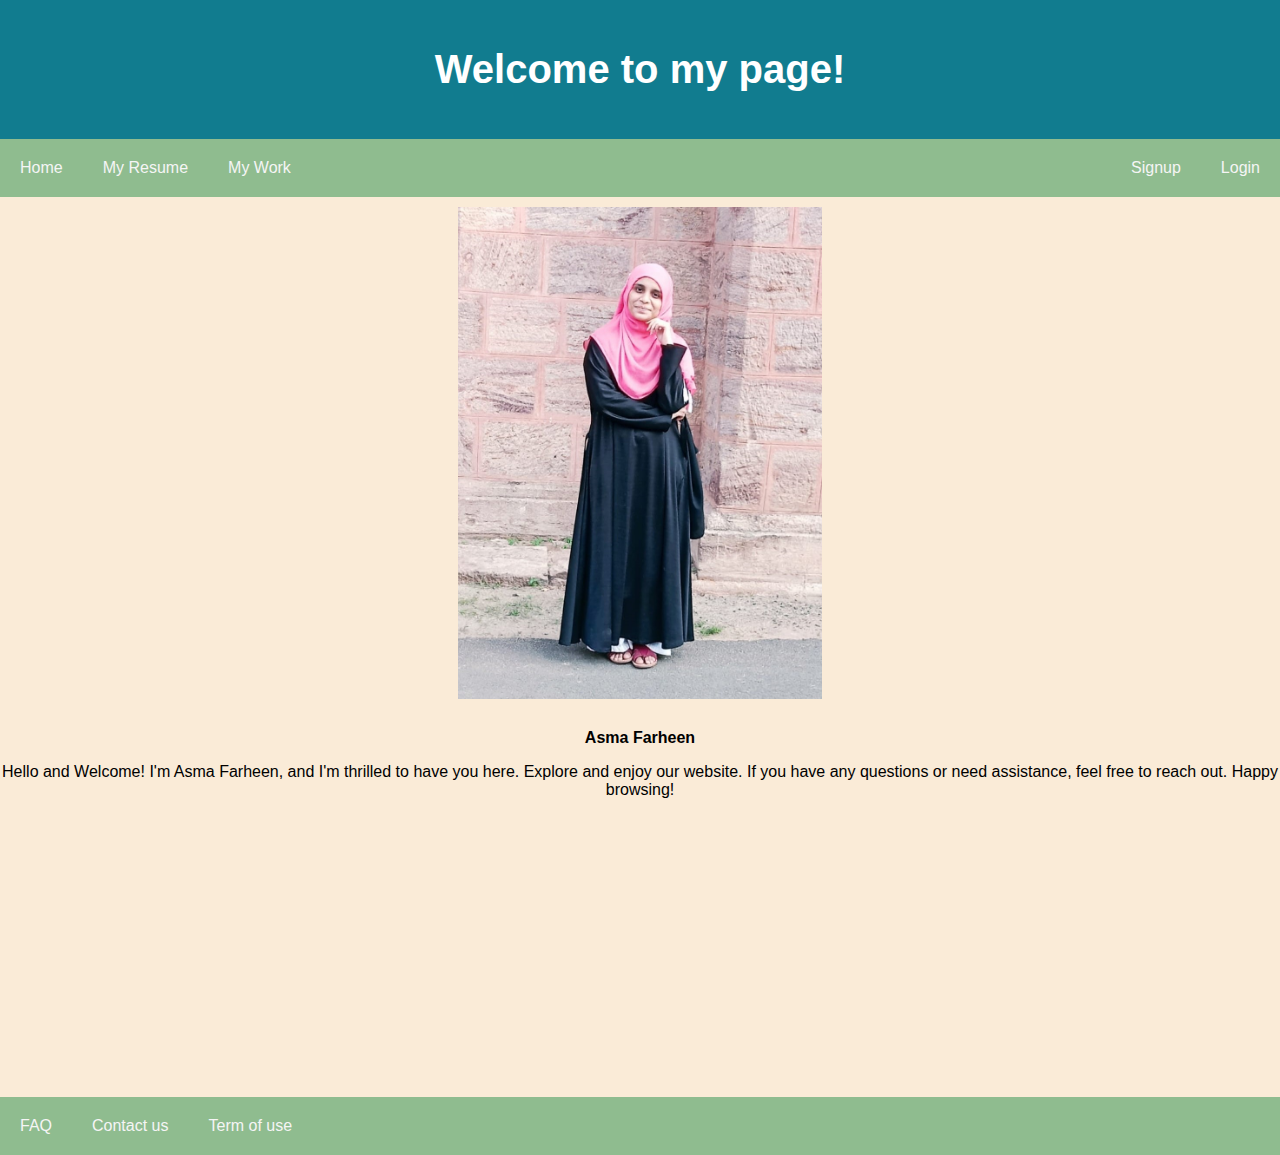
<file: index.html>
<!DOCTYPE html>
<html lang="en">
<head>
    <meta charset="UTF-8">
    <meta name="viewport" content="width=device-width, initial-scale=1.0">
    <title>My Page | Home</title>
    <link rel="stylesheet" href="Stylesheet.css">
</head>
<body>
    <header>
      <h1>Welcome to my page!</h1>  
    </header>
    <nav>
        <a href="#">Home</a>
        <a href="Resume.html">My Resume</a>
        <a href="#">My Work</a>
        <a class="login" href="#">Login</a>
        <a class="login" href="#">Signup</a>
    </nav>
<main>
    <section>
        <img src="pic_001.jpg" alt="asma" width="30%" height="50%">
        <p><strong>Asma Farheen</strong></p>
        <p>Hello and Welcome! I'm Asma Farheen, and I'm thrilled to have you here. Explore and enjoy our website. If you have any questions or need assistance, feel free to reach out. Happy browsing!</p>
    </section>
</main>
<footer>
    <a href="#">FAQ</a>
    <a href="#">Contact us</a>
    <a href="#">Term of use</a>
</footer>
</body>
</html>
</file>
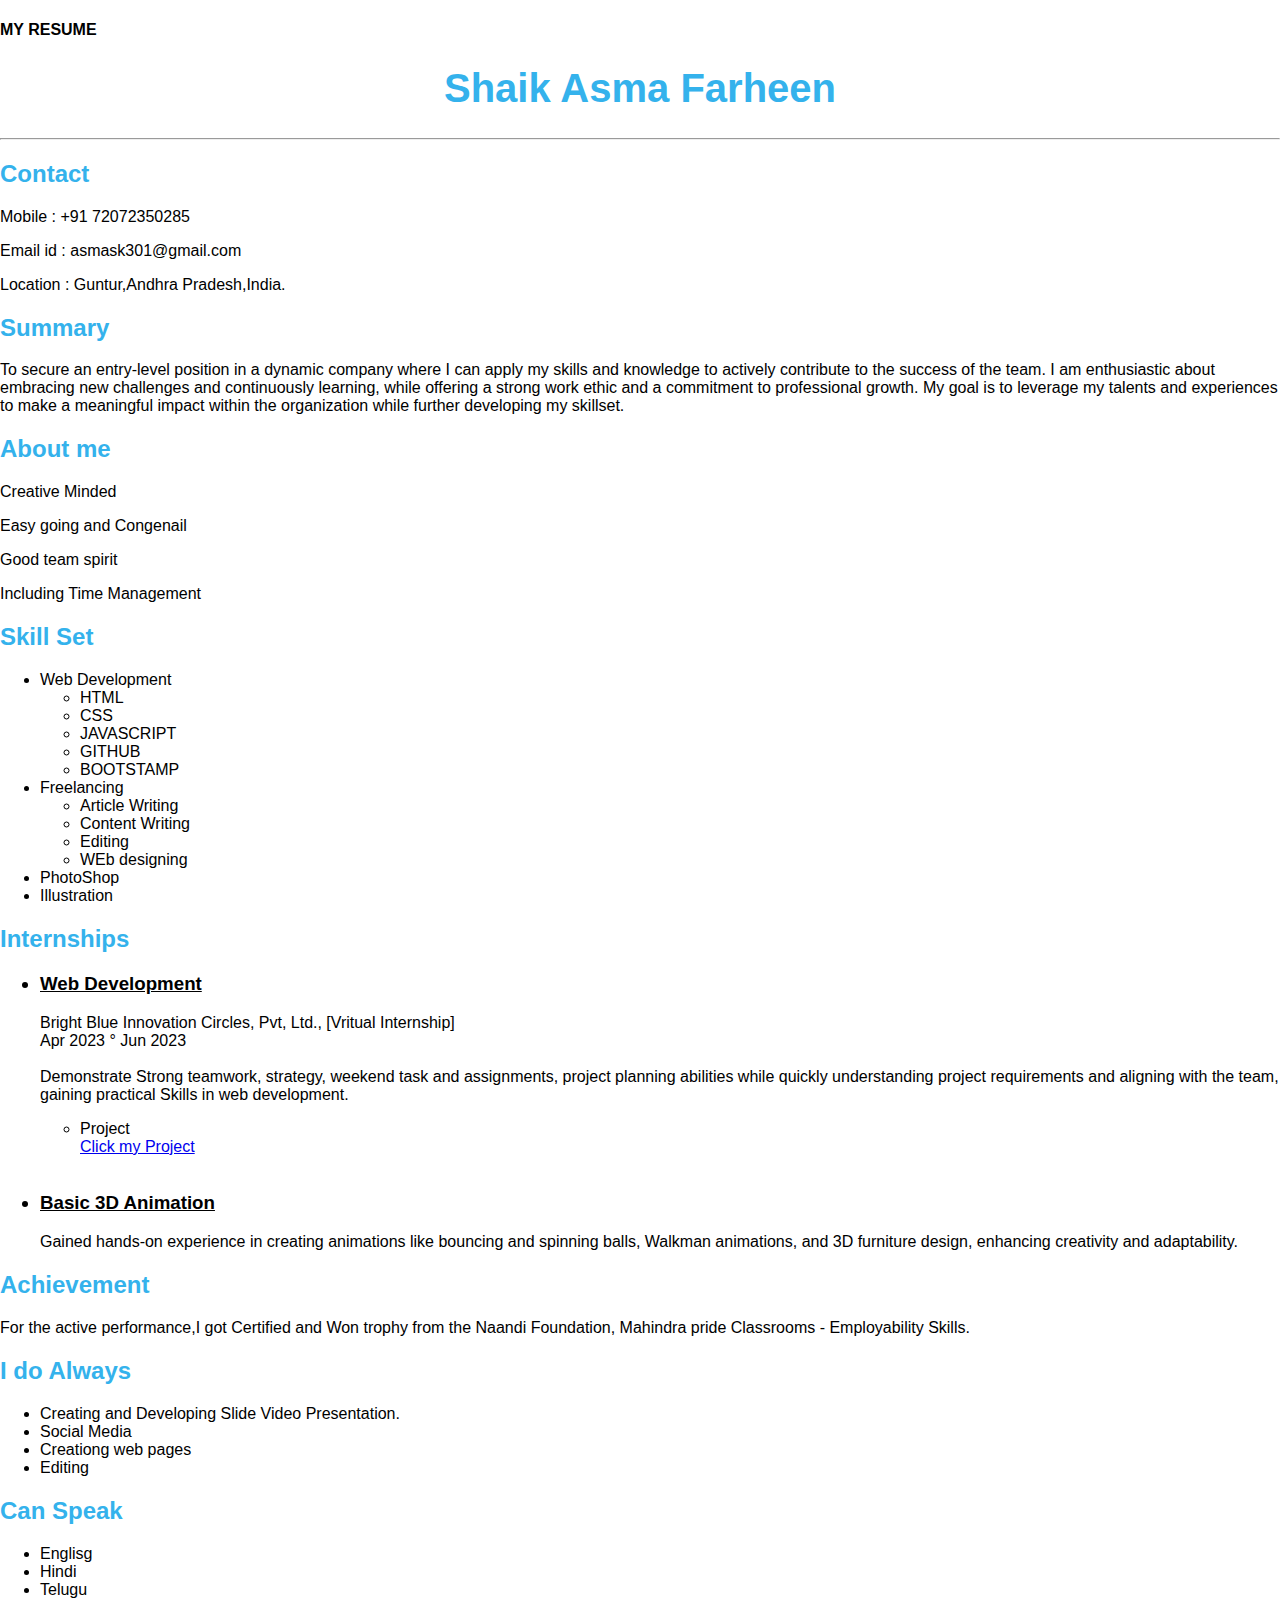
<file: Resume.html>
<!DOCTYPE html>
<html lang="en">
<head>
    <meta charset="UTF-8">
    <meta name="viewport" content="width=device-width, initial-scale=1.0">
    <title>My Resume</title>
    <link rel="stylesheet" href="Resumestylesheet.css">
</head>
<body>
    <header>
       <h4>MY RESUME</h1> 
    </header>
    <header>
      <h1>Shaik Asma Farheen</h1>  
    </header>
    <hr/>
    <header>
        <h2>Contact</h2>
    </header>
    <p>Mobile : +91 72072350285</p>
    <p>Email id : asmask301@gmail.com</p> 
    <p>Location : Guntur,Andhra Pradesh,India.</p>
    <header>
        <h2>Summary</h2>
    </header>
    <p>
        To secure an entry-level position in a dynamic company where I can apply my skills and knowledge to actively contribute to the success of the team. 
        I am enthusiastic about embracing new challenges and continuously learning, 
        while offering a strong work ethic and a commitment to professional growth. 
        My goal is to leverage my talents and experiences to make a meaningful impact within the 
        organization while further developing my skillset.
    </p>
    <header><h2>
        About me
    </h2></header>
    <p>Creative Minded</p>
    <p>Easy going and Congenail</p> 
    <p>Good team spirit</p>
    <p>Including Time Management</p> 
    <header>
        <h2>Skill Set</h2>
    </header>
    <ul>
    <li>
        Web Development
<ul>
    <li>HTML</li>
    <li>CSS</li>
    <li>JAVASCRIPT</li>
    <li>GITHUB</li>
    <li>BOOTSTAMP</li>

</ul>
    <li>Freelancing</li>
    <ul>
        <li>Article Writing</li>
        <li>Content Writing</li>
        <li>Editing</li>
        <li>WEb designing</li>
    </ul>
    <li>PhotoShop</li>
    <li>Illustration</li>    
    </ul>
    <header>
        <h2>
            Internships
        </h2>
    </header>
    <ul><h3><u><li>Web Development</li></u></h3>
    <p>
        Bright Blue Innovation Circles, Pvt, Ltd., [Vritual Internship]<br/>
Apr 2023 ° Jun 2023<br/>
<br/>

Demonstrate Strong teamwork, strategy, weekend task and assignments, project planning 
abilities while quickly understanding project requirements and aligning with the team, gaining practical Skills in web development.
 </p>
 <ul>
    <li>Project</li>
    <a href="AAWP.html">Click my Project</a>
 </ul>
 <br/>
 <h3><u><li>Basic 3D Animation</li></u></h3>
<p>Gained hands-on experience in creating animations like bouncing and spinning balls, Walkman animations, and 3D furniture design, enhancing creativity and adaptability.</p>
</ul>
<header>
    <h2>
        Achievement
    </h2>
</header>
<p>For the active performance,I got Certified and Won trophy
      from the Naandi Foundation, Mahindra pride Classrooms - Employability Skills.</p>
      <header><h2>I do Always</h2></header>
      <p>
        <ul>
           <li>Creating and Developing Slide Video Presentation. </li>
           <li>Social Media</li> 
           <li>Creationg web pages</li>
           <li>Editing</li>

        </ul>
      </p>
        <header><h2>Can Speak</h2></header>
        <ul>
            <li>Englisg</li>
            <li>Hindi</li>
            <li>Telugu</li>
        </ul>

</body>
</html>
</file>
<file: Stylesheet.css>
* {
    box-sizing: border-box;
}

body {
    margin: 0px;
    font-family: -apple-system, BlinkMacSystemFont, 'Segoe UI', Roboto, Oxygen, Ubuntu, Cantarell, 'Open Sans', 'Helvetica Neue', sans-serif;
}

header h1 {
    text-align: center;
    font-size: 40px;
    color: white;
}

header {
    padding: 20px;
    background-color: rgb(17, 124, 143);
}

nav {
    background-color: darkseagreen;
    overflow: hidden;
}

nav a {
    text-decoration: none;
    padding: 20px;
    text-align: center;
    float: left;
    color: whitesmoke;
}

main {
    background-color: antiquewhite	;
    text-align: center;
}

h2 {
    padding: 20px;
}

section:nth-child(even) {
    background-color: rgb(241, 241, 241);
}

section {
    min-height: 100vh;
}

video {
    padding: 10px;
}

iframe {
    height: 75vh;
}

img {
    padding: 10px;
}

section h5 {
    margin: 40px;
}

footer {
    background-color: darkseagreen;
    overflow: hidden;
}

footer a {
    text-decoration: none;
    padding: 20px;
    text-align: center;
    float: left;
    color: whitesmoke;
}
.login{
text-align: right;
float: right;
}
</file>
<file: Resumestylesheet.css>
* {
    box-sizing: border-box;
}

body {
    margin: 0px;
    font-family: -apple-system, BlinkMacSystemFont, 'Segoe UI', Roboto, Oxygen, Ubuntu, Cantarell, 'Open Sans', 'Helvetica Neue', sans-serif;
}
header h1 {
    text-align: center;
    font-size: 40px;
    color: rgb(52, 178, 236);
}
header h2{
    text-align: left;
    color: rgb(52, 178, 236);
}
</file>
